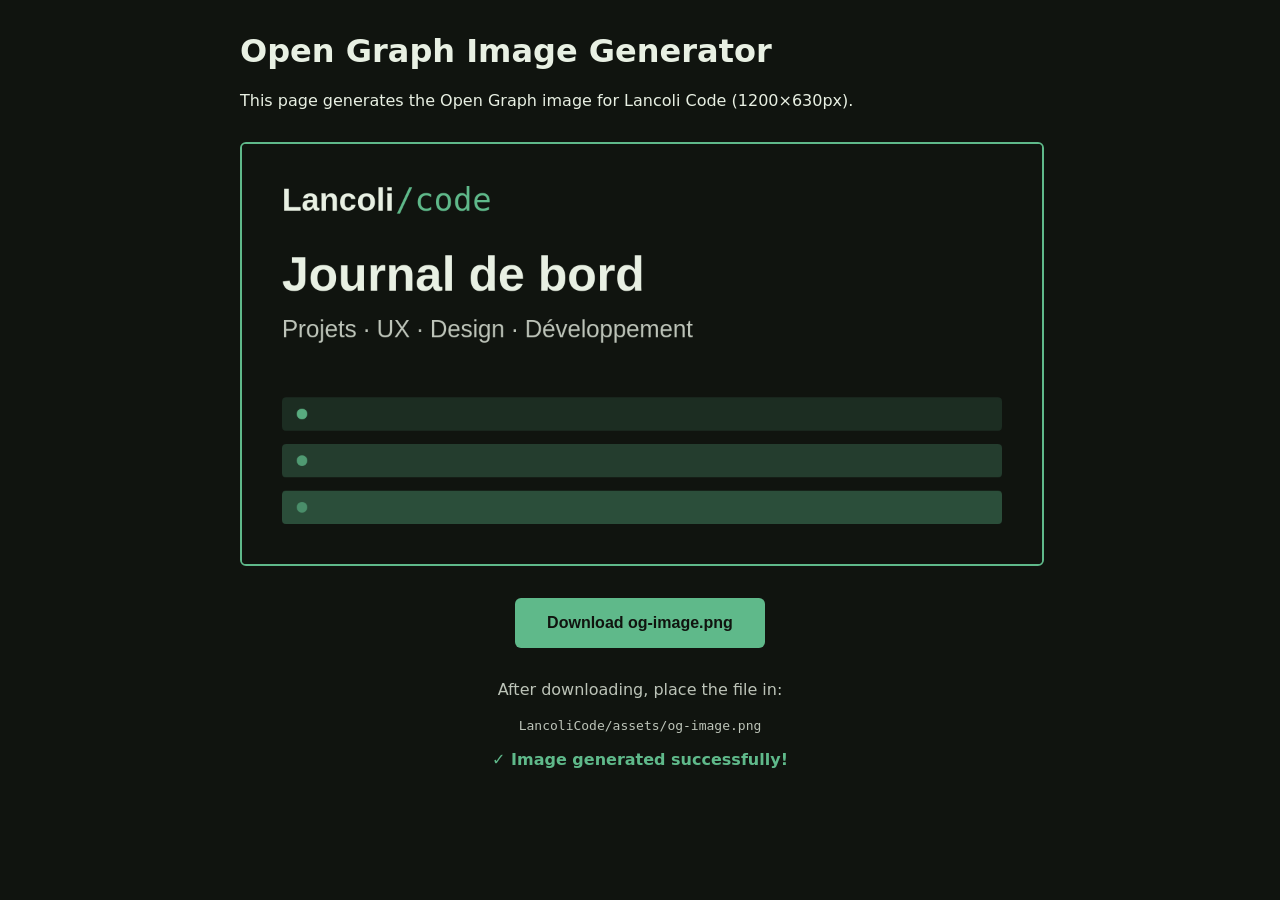
<file: tools/og-image-generator.html>
<!DOCTYPE html>
<html lang="fr">
<head>
    <meta charset="UTF-8">
    <meta name="viewport" content="width=device-width, initial-scale=1.0">
    <title>Open Graph Image Generator - Lancoli Code</title>
    <style>
        body {
            font-family: system-ui, sans-serif;
            max-width: 800px;
            margin: 2rem auto;
            padding: 0 1rem;
            background: #10140f;
            color: #e8f0e3;
        }
        canvas {
            border: 2px solid #5fb98a;
            border-radius: 6px;
            max-width: 100%;
            height: auto;
            display: block;
            margin: 2rem auto;
        }
        button {
            background: #5fb98a;
            color: #10140f;
            border: none;
            padding: 1rem 2rem;
            font-size: 1rem;
            font-weight: bold;
            border-radius: 6px;
            cursor: pointer;
            display: block;
            margin: 1rem auto;
        }
        button:hover {
            opacity: 0.9;
        }
        .info {
            text-align: center;
            opacity: 0.8;
            margin-top: 2rem;
        }
        .success {
            color: #5fb98a;
            text-align: center;
            font-weight: bold;
            margin-top: 1rem;
        }
    </style>
</head>
<body>
    <h1>Open Graph Image Generator</h1>
    <p>This page generates the Open Graph image for Lancoli Code (1200×630px).</p>

    <canvas id="canvas" width="1200" height="630"></canvas>

    <button id="download">Download og-image.png</button>

    <div class="info">
        <p>After downloading, place the file in:</p>
        <code>LancoliCode/assets/og-image.png</code>
    </div>

    <div id="success" class="success" style="display: none;">
        ✓ Image generated successfully!
    </div>

    <script>
        // Configuration
        const WIDTH = 1200;
        const HEIGHT = 630;
        const BG = '#10140f';
        const ACCENT = '#5fb98a';
        const TEXT = '#e8f0e3';
        const RADIUS = 6;

        // Generate image on load
        window.addEventListener('DOMContentLoaded', () => {
            const canvas = document.getElementById('canvas');
            const ctx = canvas.getContext('2d');

            // Background
            ctx.fillStyle = BG;
            ctx.fillRect(0, 0, WIDTH, HEIGHT);

            // Brand in top-left
            ctx.fillStyle = TEXT;
            ctx.font = 'bold 48px sans-serif';
            ctx.fillText('Lancoli', 60, 100);

            ctx.fillStyle = ACCENT;
            ctx.font = '48px monospace';
            ctx.fillText('/code', 230, 100);

            // Main title
            ctx.fillStyle = TEXT;
            ctx.font = 'bold 72px sans-serif';
            ctx.fillText('Journal de bord', 60, 220);

            // Subtitle
            ctx.fillStyle = TEXT;
            ctx.font = '36px sans-serif';
            ctx.globalAlpha = 0.8;
            ctx.fillText('Projets · UX · Design · Développement', 60, 290);
            ctx.globalAlpha = 1;

            // Visual elements representing the devlog
            const lineY = 380;
            const lineSpacing = 70;

            for (let i = 0; i < 3; i++) {
                const y = lineY + i * lineSpacing;

                // Rounded rectangle for each line
                ctx.fillStyle = ACCENT;
                ctx.globalAlpha = 0.15 + i * 0.1;
                roundRect(ctx, 60, y, 1080, 50, RADIUS);
                ctx.fill();

                // Accent bullet
                ctx.globalAlpha = 0.9 - i * 0.15;
                ctx.fillStyle = ACCENT;
                ctx.beginPath();
                ctx.arc(90, y + 25, 8, 0, Math.PI * 2);
                ctx.fill();
            }

            ctx.globalAlpha = 1;

            // Show success message
            document.getElementById('success').style.display = 'block';
        });

        // Draws a rectangle with rounded corners
        function roundRect(ctx, x, y, width, height, radius) {
            ctx.beginPath();
            ctx.moveTo(x + radius, y);
            ctx.lineTo(x + width - radius, y);
            ctx.quadraticCurveTo(x + width, y, x + width, y + radius);
            ctx.lineTo(x + width, y + height - radius);
            ctx.quadraticCurveTo(x + width, y + height, x + width - radius, y + height);
            ctx.lineTo(x + radius, y + height);
            ctx.quadraticCurveTo(x, y + height, x, y + height - radius);
            ctx.lineTo(x, y + radius);
            ctx.quadraticCurveTo(x, y, x + radius, y);
            ctx.closePath();
        }

        // Download
        document.getElementById('download').addEventListener('click', () => {
            const canvas = document.getElementById('canvas');
            canvas.toBlob((blob) => {
                const url = URL.createObjectURL(blob);
                const a = document.createElement('a');
                a.href = url;
                a.download = 'og-image.png';
                a.click();
                URL.revokeObjectURL(url);
            }, 'image/png');
        });
    </script>
</body>
</html>
</file>
